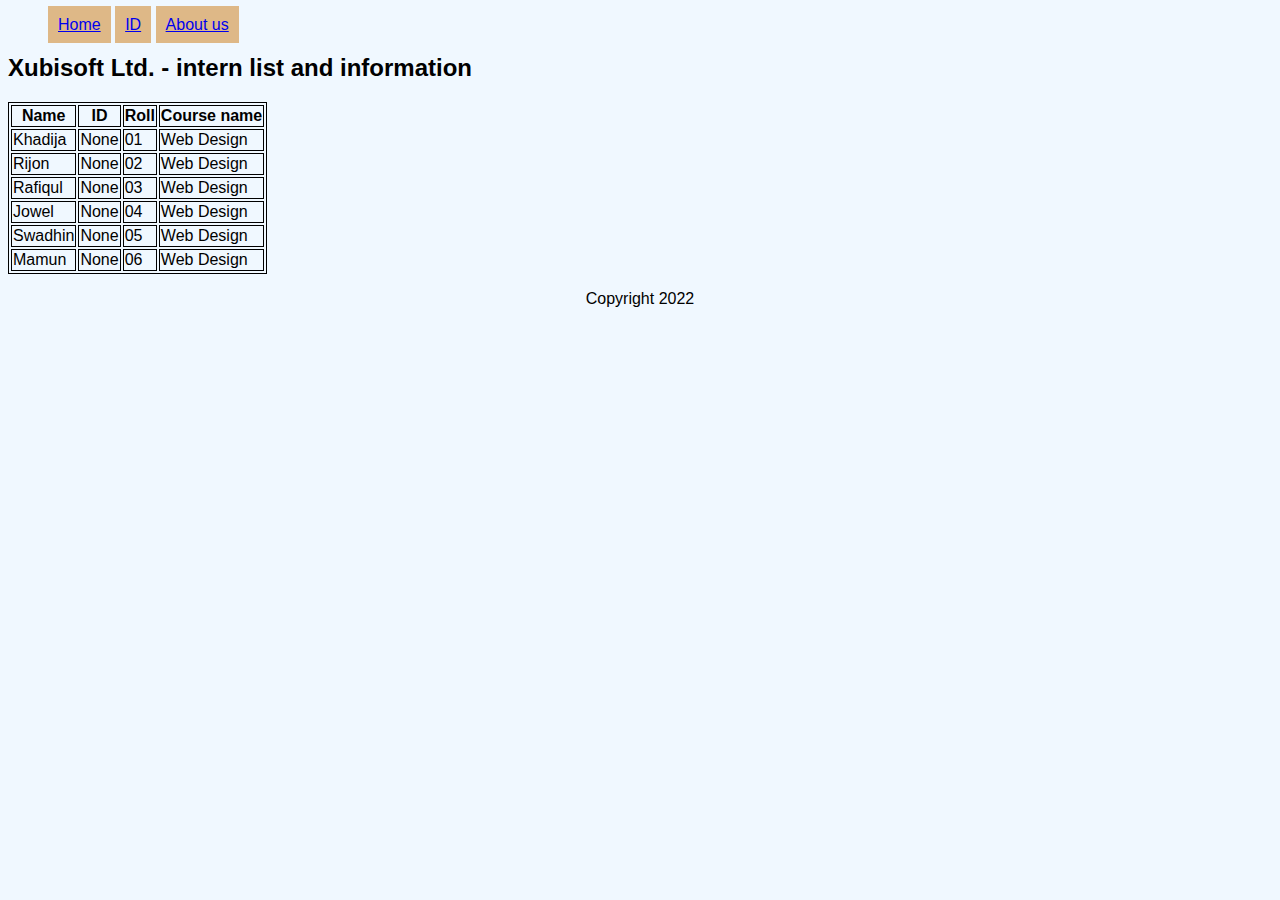
<file: index.html>
<!DOCTYPE html>
<html>
    <head>
        <meta charset="utf-8">
        <meta http-equiv="X-UA-Compatible" content="IE=edge">
        <title></title>
        <meta name="description" content="">
        <meta name="viewport" content="width=device-width, initial-scale=1">
        <link rel="stylesheet" href="style.css">
    </head>
    <body>
    <header>
        <Nav>
            <ul>
                <li><a href="index.html">Home</a></li>
                <li><a href="id.html">ID</a></li>
                <li><a href="#">About us</a></li>
            </ul>
        </Nav>
    </header>
    <Main>
        <Div>
            <h2>Xubisoft Ltd. - intern list and information</h2>
            <Table>
                <tr>
                    <th>Name</th>
                    <th>ID</th>
                    <th>Roll</th>
                    <th>Course name</th>
                </tr>
                <tr>
                    <td>Khadija</td>
                    <td>None</td>
                    <td>01</td>
                    <td>Web Design</td>
                </tr>
                <tr>
                    <td>Rijon</td>
                    <td>None</td>
                    <td>02</td>
                    <td>Web Design</td>
                </tr>
                <tr>
                    <td>Rafiqul</td>
                    <td>None</td>
                    <td>03</td>
                    <td>Web Design</td>
                </tr>
                <tr>
                    <td>Jowel</td>
                    <td>None</td>
                    <td>04</td>
                    <td>Web Design</td>
                </tr>
                <tr>
                    <td>Swadhin</td>
                    <td>None</td>
                    <td>05</td>
                    <td>Web Design</td>
                </tr>
                <tr>
                    <td>Mamun</td>
                    <td>None</td>
                    <td>06</td>
                    <td>Web Design</td>
                </tr>
            </Table>
        </Div>
    </Main>
    <Footer>
        <center><p>Copyright 2022</p></center>
    </Footer>
    </body>
</html>
</file>
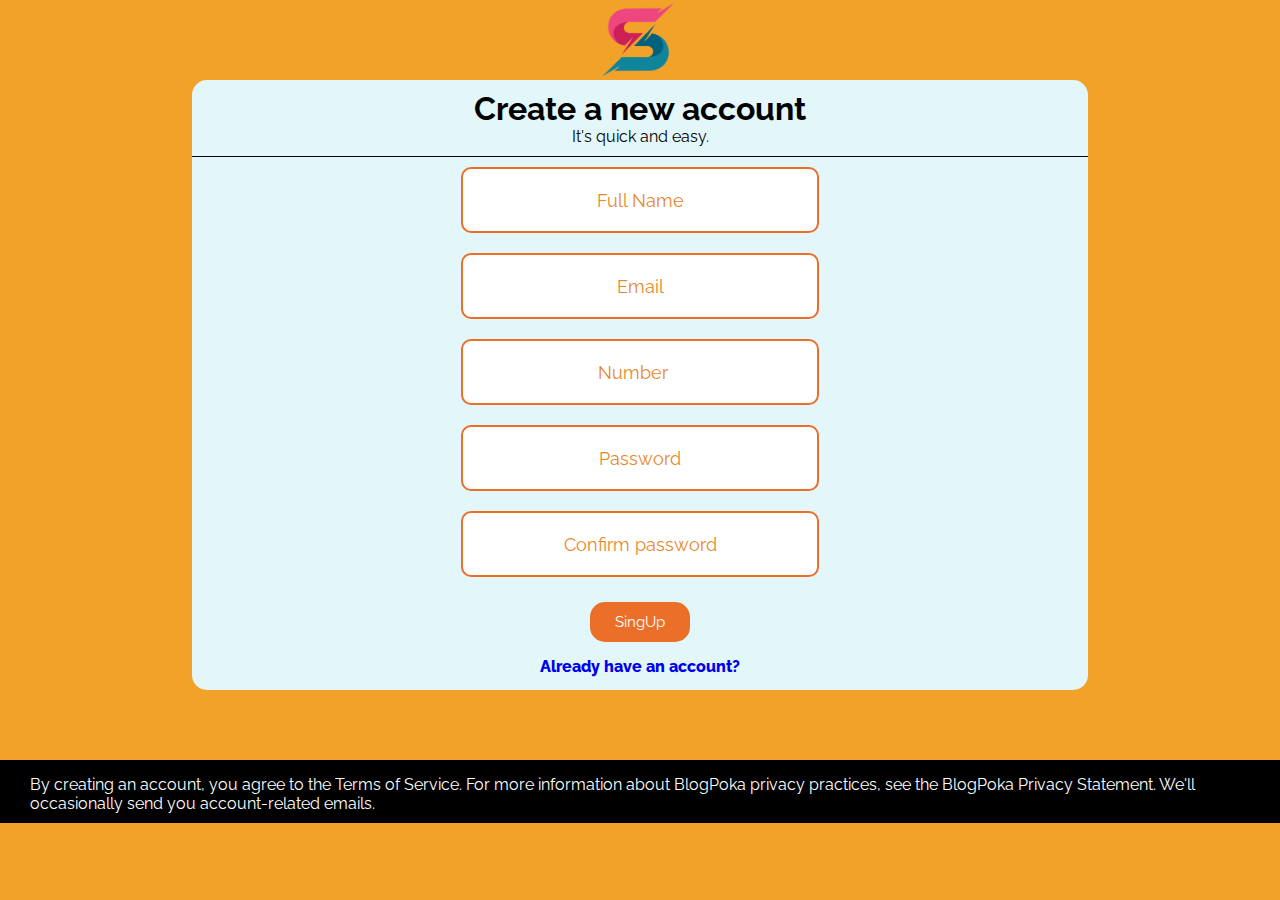
<file: .singup.v1/index.html>
<!DOCTYPE html>
<html lang="en-us">
    <head>
        <meta charset="utf-8">
        <meta http-equiv="X-UA-Compatible" content="IE=edge">
        <title>SingUp - Blog Poka</title>
        <meta name="viewport" content="width=device-width, initial-scale=1">
        <link rel="stylesheet" href="./style.css">
    </head>
    <body>
        <div class="container">
            <img src="../img/logo.png" alt="" class="logo">
            <div class="box">
                <div class="name">
                <h1>Create a new account</h1>
                <p>It's quick and easy.</p>
                </div>

                <form>
                <input type="text" placeholder="Full Name"><br>
                <input type="Email" placeholder="Email"><br>
                <input type="Number" placeholder="Number"><br>
                <input type="password" placeholder="Password"><br>
                <input type="password" placeholder="Confirm password"><br>
                <button>SingUp</button><br>
                <a href="../login/index.html">Already have an account?</a>
                </form>
            </div>
        </div>
        <footer>
            <p>By creating an account, you agree to the Terms of Service. For more information about BlogPoka privacy practices, see the BlogPoka Privacy Statement. We'll occasionally send you account-related emails.</p>
        </footer>
    </body>
</html>
</file>
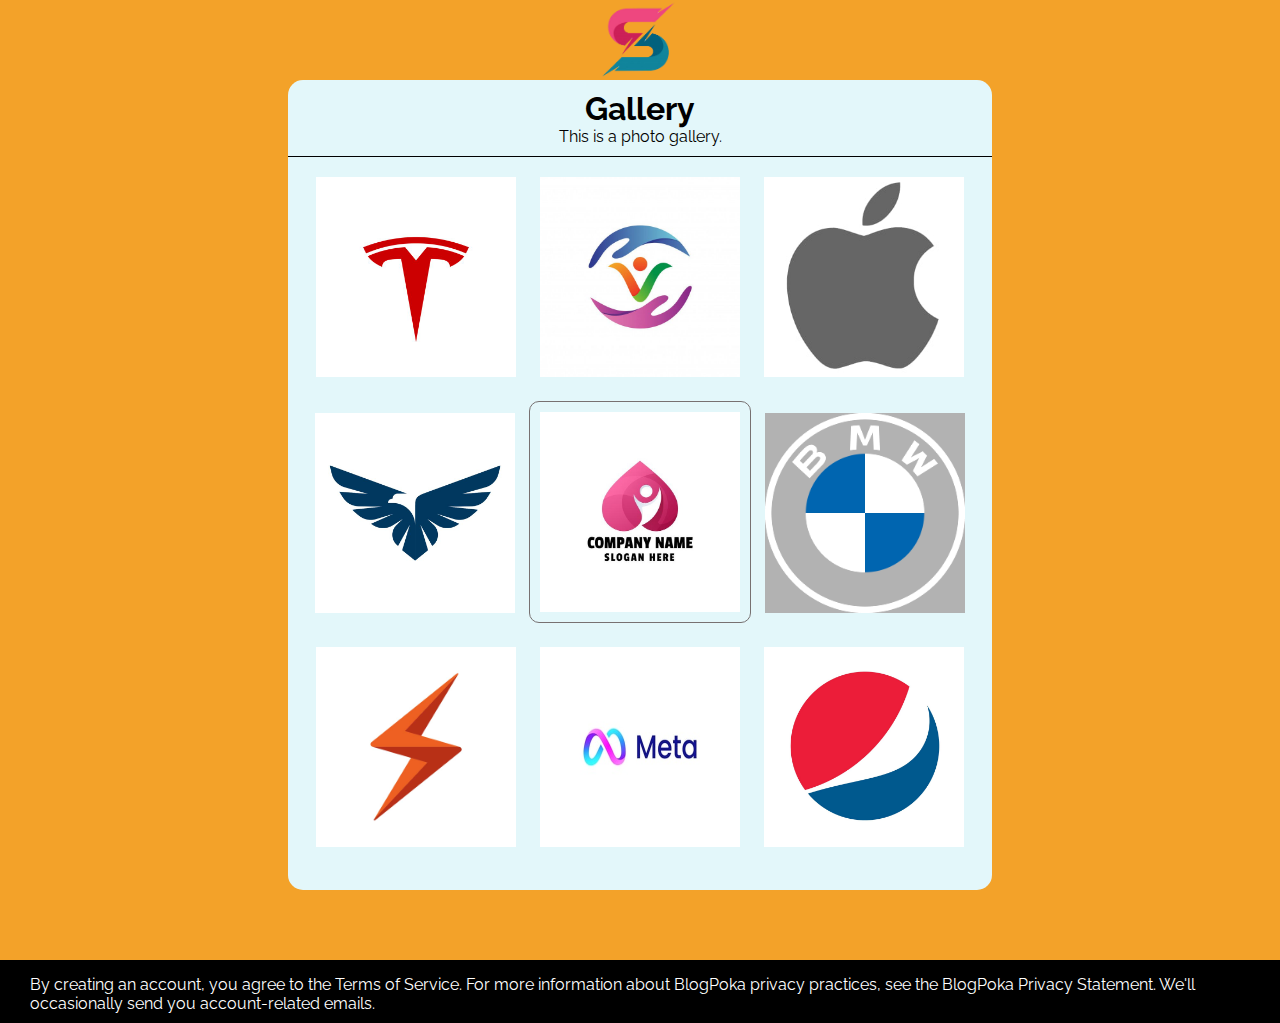
<file: Home/index.html>
<!DOCTYPE html>
<html lang="en-us">
    <head>
        <meta charset="utf-8">
        <meta http-equiv="X-UA-Compatible" content="IE=edge">
        <title>Gallery - Blog Poka</title>
        <meta name="viewport" content="width=device-width, initial-scale=1">
        <link rel="stylesheet" href="./style.css">
    </head>
    <body>
        <div class="container">
            <img src="../img/logo.png" alt="" class="logo">
            <div class="box">
                <div class="name">
                <h1>Gallery</h1>
                <p>This is a photo gallery.</p>
                </div>
            <div class="img">
                <img src="../img/Gallery/1.jpg">
                <img src="../img/Gallery/2.jpg">
                <img src="../img/Gallery/3.jpg">
            </div>
                <div class="img">
                <img src="../img/Gallery/4.jpg">
                <img class="img5" src="../img/Gallery/5.jpg">
                <img src="../img/Gallery/6.jpg">
            </div>
            <div class="img">
                <img src="../img/Gallery/7.jpg">
                <img src="../img/Gallery/8.jpg">
                <img src="../img/Gallery/9.jpg">
            </div>
            </div>
        </div>
        <footer>
            <p>By creating an account, you agree to the Terms of Service. For more information about BlogPoka privacy practices, see the BlogPoka Privacy Statement. We'll occasionally send you account-related emails.</p>
        </footer>
    </body>
</html>
</file>
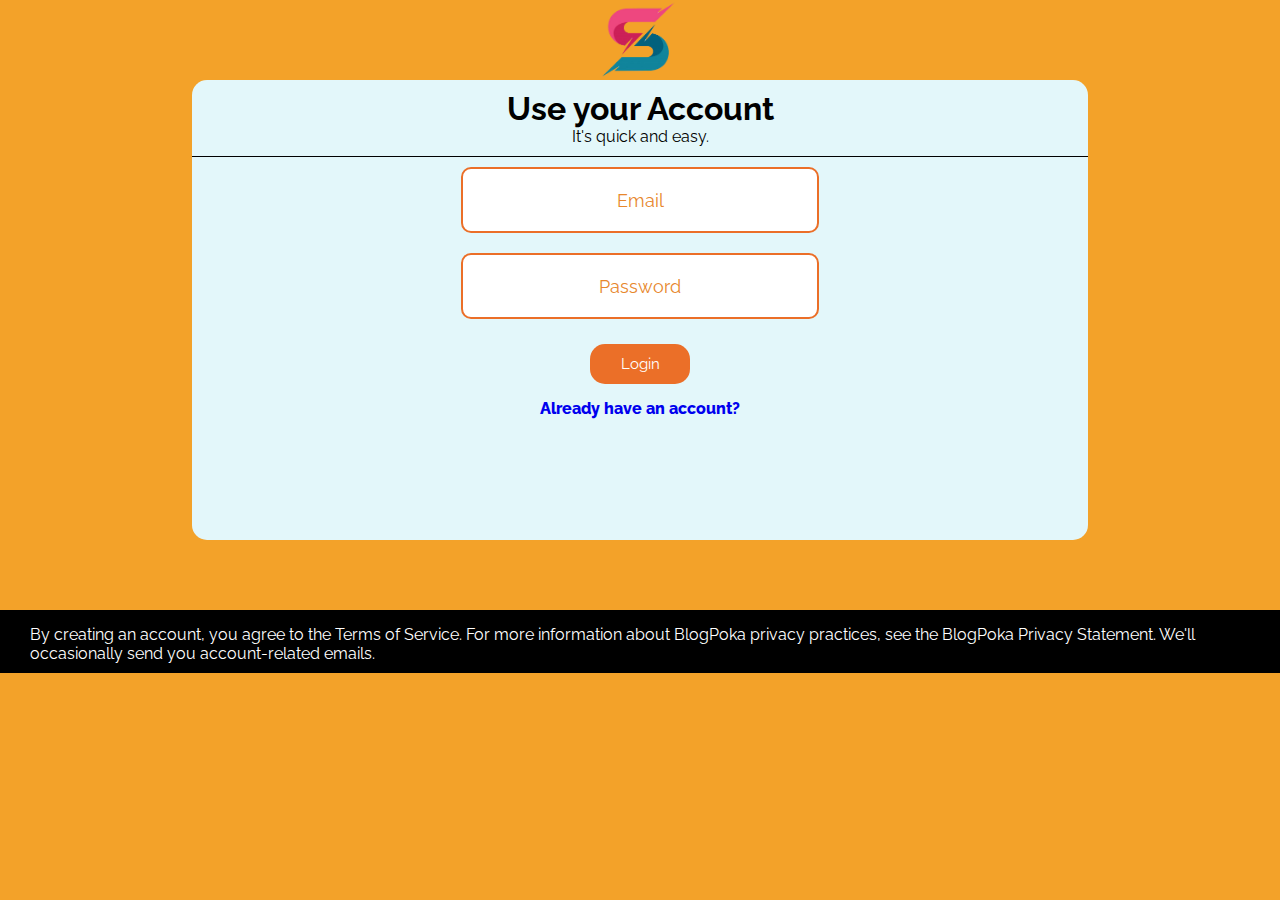
<file: login/index.html>
<!DOCTYPE html>
<html lang="en-us">
    <head>
        <meta charset="utf-8">
        <meta http-equiv="X-UA-Compatible" content="IE=edge">
        <title>Singin - Blog Poka</title>
        <meta name="viewport" content="width=device-width, initial-scale=1">
        <link rel="stylesheet" href="./style.css">
    </head>
    <body>
        <div class="container">
            <img src="../img/logo.png" alt="" class="logo">
            <div class="box">
                <div class="name">
                <h1>Use your Account</h1>
                <p>It's quick and easy.</p>
                </div>

                <form>
                <input type="Email" placeholder="Email"><br>
                <input type="password" placeholder="Password"><br>
                <button>Login</button><br>
                <a href="../singup/index.html">Already have an account?</a>
                </form>
            </div>
        </div>
        <footer>
            <p>By creating an account, you agree to the Terms of Service. For more information about BlogPoka privacy practices, see the BlogPoka Privacy Statement. We'll occasionally send you account-related emails.</p>
        </footer>
    </body>
</html>
</file>
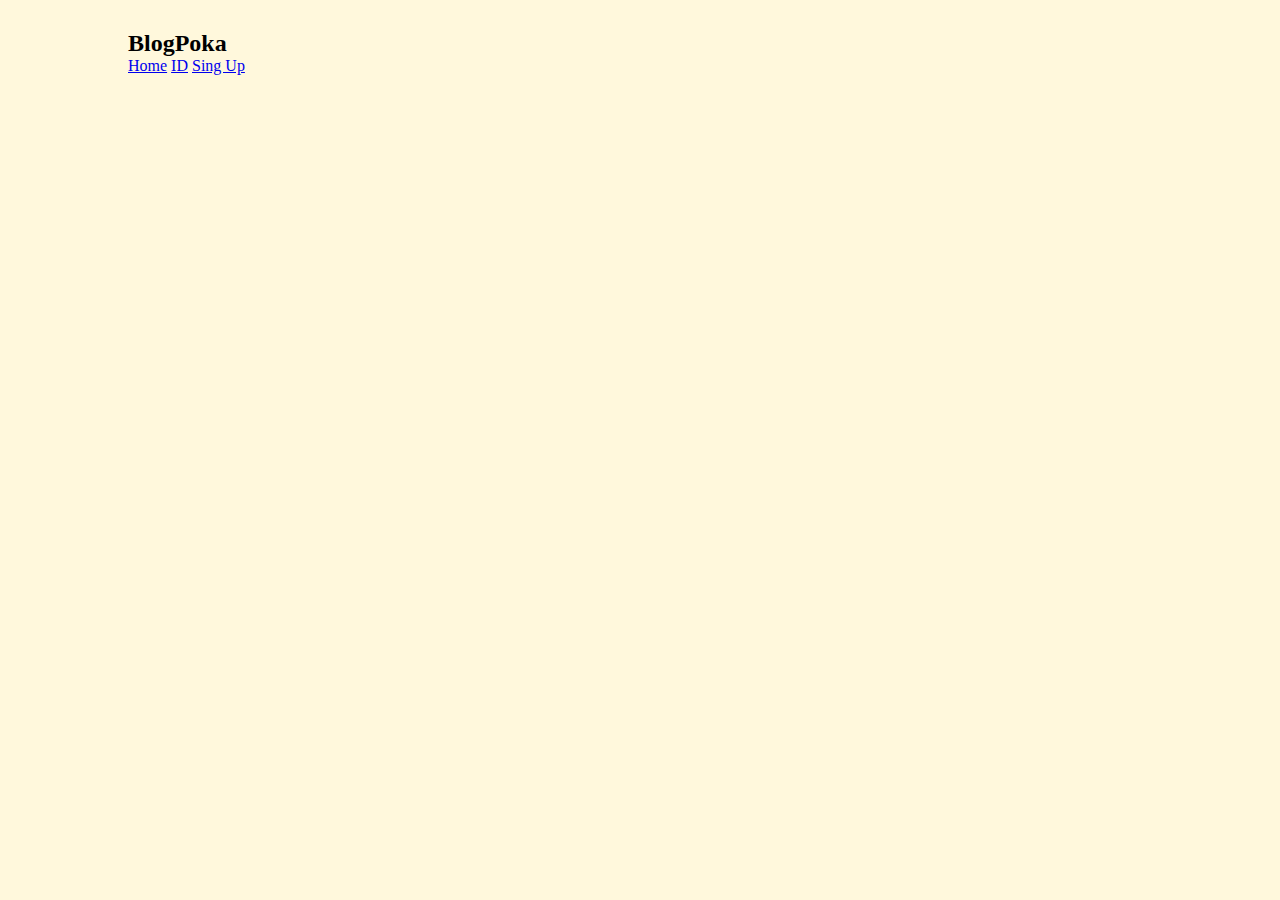
<file: Singup/index.html>
<!DOCTYPE html>
<html>
    <head>
        <meta charset="utf-8">
        <meta http-equiv="X-UA-Compatible" content="IE=edge">
        <title></title>
        <meta name="description" content="">
        <meta name="viewport" content="width=device-width, initial-scale=1">
        <link rel="stylesheet" href="./style.css">
    </head>
    <body>
        <header>
            <nav>
                <h2>BlogPoka</h2>
                    <a href="#">Home</a>
                    <a href="#">ID</a>
                    <a href="#">Sing Up</a>
            </nav>
        </header>
        <!--
        <div class="d0">
            <div class="d1">
                <img src="./logo.png" alt="blogpoka">
                <h2>Blog Poka</h2>
                <p>Helping you to live your dream life doing what you love! Tips to manage your money, explore the digital world, and make money!</p>
                <button>Read More</button>
                 
            </div>
            <div class="d2">
                <h2>Sing Up</h2>
                <p>It's quck Easy.</p>
                <input type="text" name="Full name" placeholder="Full Name"><br>
                <input type="number" name="phone number" placeholder="Phone Number"><br>
                <input type="Email" name="email" placeholder="Email"><br>
                <input type="password" name="password" placeholder="Password"><br>
                <input type="password" name="password" placeholder="Re-Password"><br>
                <button>Sing Up</button>
            </div>
        </div>-->
    </body>
</html>
</file>
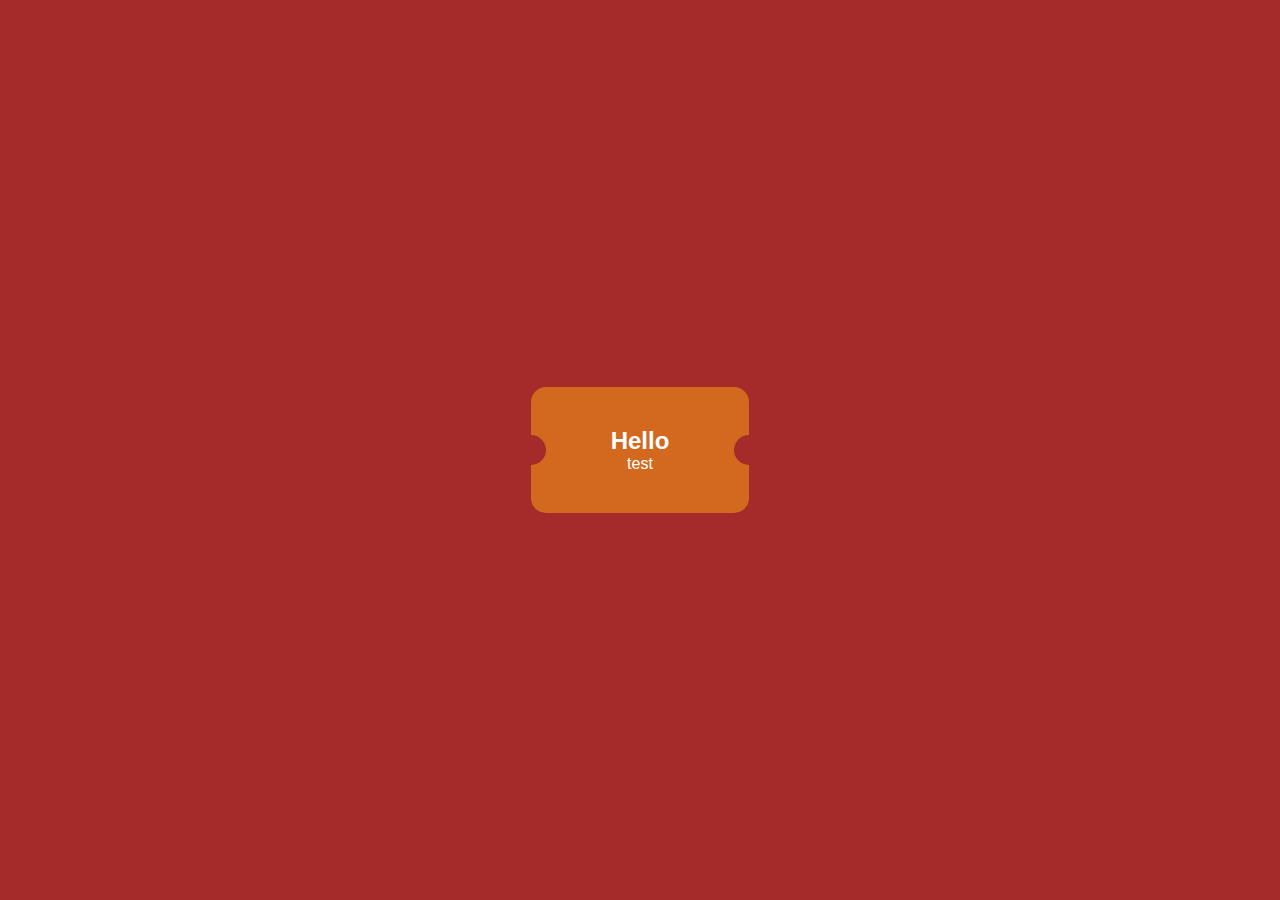
<file: co card.html>
<!DOCTYPE html>
<html>
    <head>
        <meta charset="utf-8">
        <meta http-equiv="X-UA-Compatible" content="IE=edge">
        <title>box</title>
        <meta name="viewport" content="width=device-width, initial-scale=1">
        <style>
            *{
                margin: 0;
                padding: 0;
                box-sizing: border-box;
                font-family: sans-serif;
            }
            .container{
                width: 100%;
                height: 100vh;
                background: brown;
                display: flex;
                align-items: center;
                justify-content: center;
            }
            .co-card{
                background: chocolate;
                color: #fff;
                text-align: center;
                padding: 40px 80px;
                border-radius: 15px;
                position: relative;
            }
            .cur1, .cur2{
                height: 30px;
                width: 30px;
                border-radius: 50%;
                background: brown;
                position: absolute;
                top: 50%;
                transform: translateY(-50%);
            }
            .cur1{
                left: -15px;
            }
            .cur2{
                right: -15px;
            }

        </style>
    </head>
    <body>
        <div class="container">
            <div class="co-card">
                <h2>Hello</h2>
                <p>test</p>
                <div class="cur1"></div>
                <div class="cur2"></div>
            </div>
        </div>

    </body>
</html>
</file>
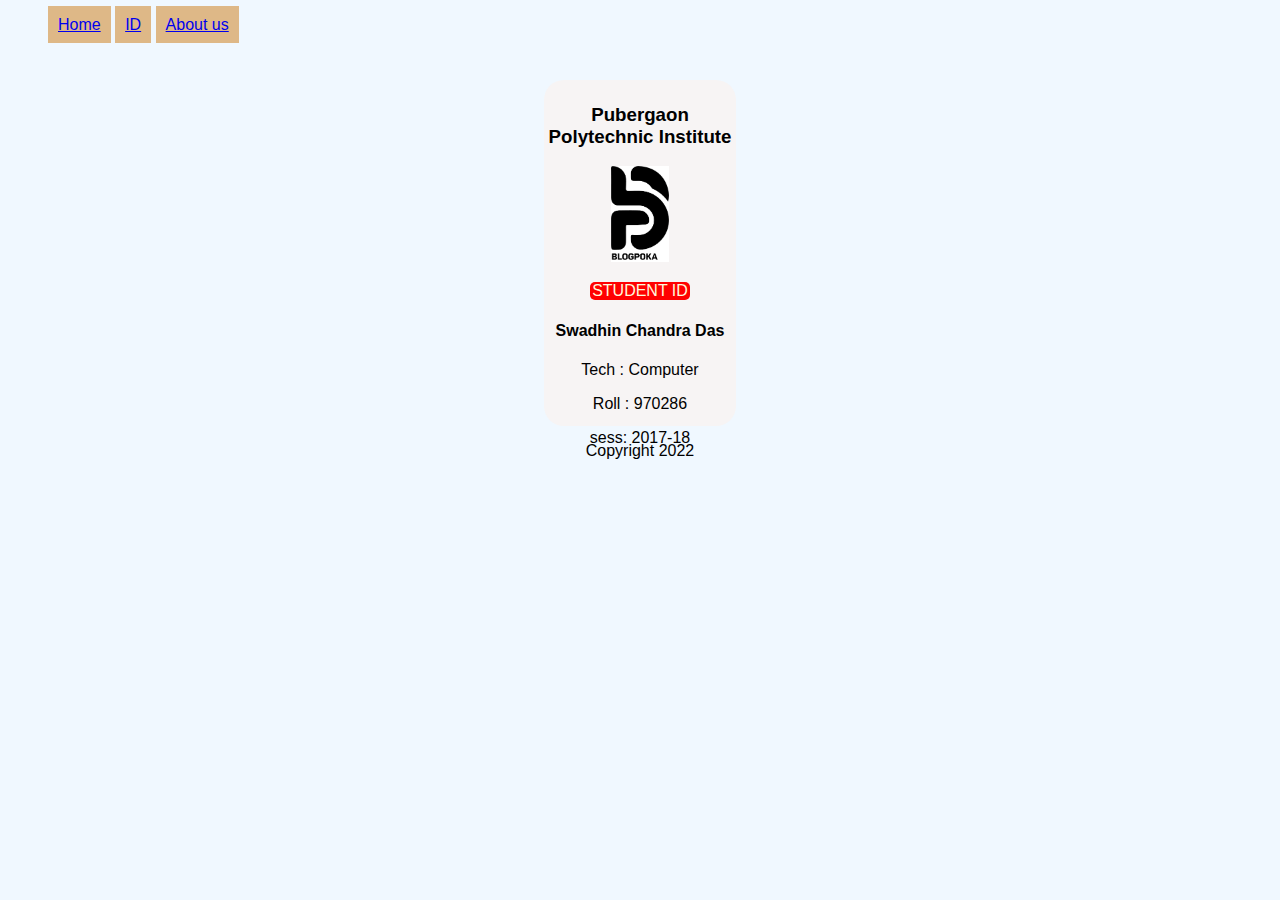
<file: id.html>
<!DOCTYPE html>
<html lang="en">
<head>
    <link rel="stylesheet" href="style.css">
</head>
<body>
    <header>
        <Nav>
            <ul>
                <li><a href="index.html">Home</a></li>
                <li><a href="id.html">ID</a></li>
                <li><a href="#">About us</a></li>
            </ul>
        </Nav>
    </header>
    <div class="maindiv">
<center>
<Main>
<div class="bg">
    <h3>Pubergaon Polytechnic Institute</h3>
    <img src="sw.png" alt="swadhin">
    <p class="stid">STUDENT ID</p>
    <h4 style="color: rgb(0, 0, 0);">Swadhin Chandra Das</h4>
    <P>Tech : Computer</P>
    <p>Roll : 970286</p>
    <p>sess: 2017-18</p>
</div>
</Main>
</center>
</div>
<Footer>
    <center><p>Copyright 2022</p></center>
</Footer>
</body>
</html>
</file>
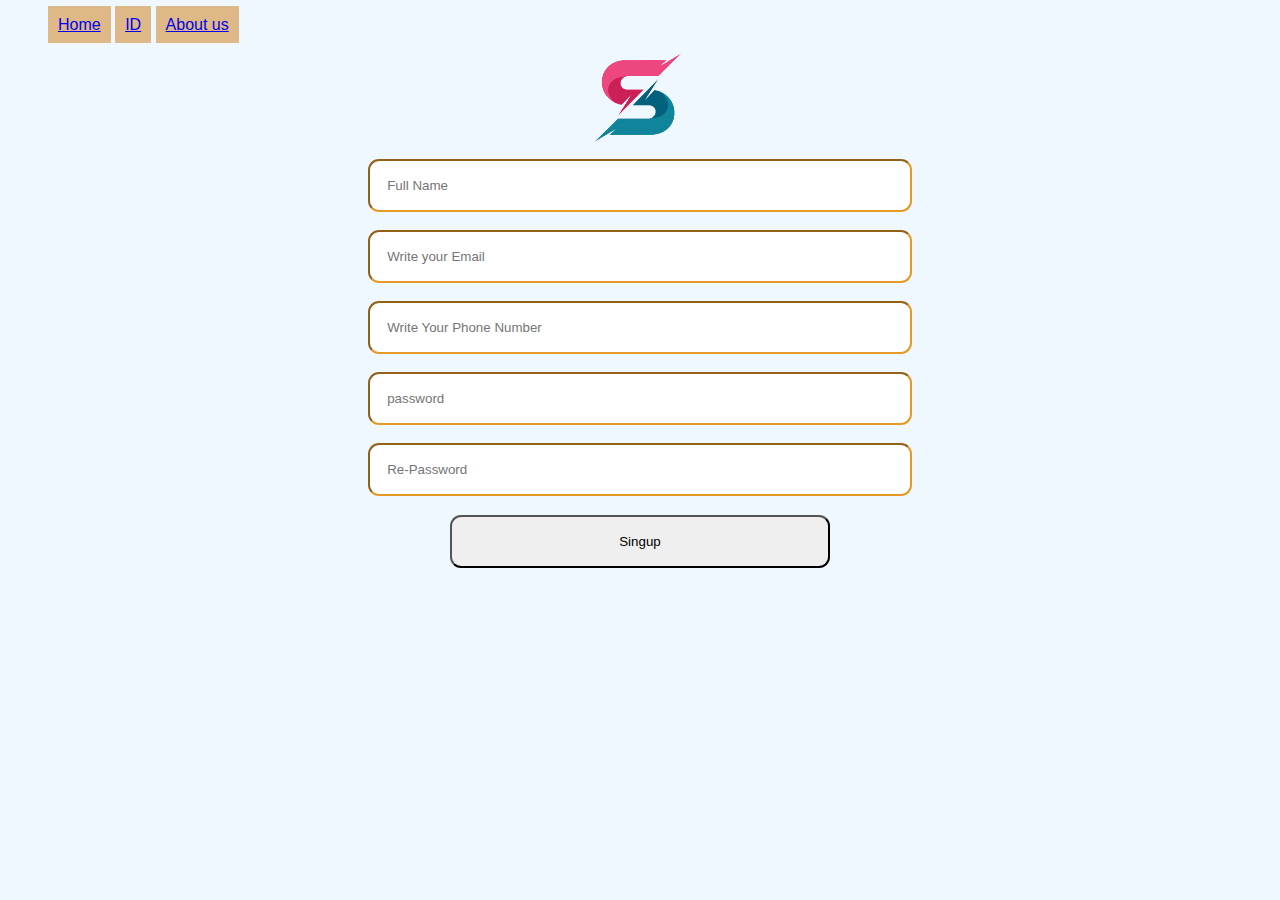
<file: Singup.html>
<!DOCTYPE html>
<html>
    <head>
        <meta charset="utf-8">
        <meta http-equiv="X-UA-Compatible" content="IE=edge">
        <title>Singup</title>
        <meta name="description" content="">
        <meta name="viewport" content="width=device-width, initial-scale=1">
        <link rel="stylesheet" href="./style.css">
    </head>
    <body>
        <header>
            <Nav>
                <ul>
                    <li><a href="index.html">Home</a></li>
                    <li><a href="id.html">ID</a></li>
                    <li><a href="#">About us</a></li>
                </ul>
            </Nav>
        </header>
        <main><center>
            <div class="b1">
                <div class="b2">
                    <img src="./logo.png" alt="logo" class="logo">
                    <form action="">
                        <input type="name" name="full name" placeholder="Full Name" ><br>
                        <input type="Email" name="email" placeholder="Write your Email"><br>
                        <input type="phone number" name="phone number" placeholder="Write Your Phone Number"><br>
                        <input type="password" name="password" placeholder="password"><br>
                        <input type="password" name="re-password" placeholder="Re-Password"><br>
                        <button class="btn1">Singup</button>
                    </form>
                
                </div>
            </div>
        </center>
        </main>
    </body>
</html>
</file>
<file: style.css>
body{
    background-color: aliceblue;
    font-family: 'Open Sans', sans-serif;
    background-repeat: no-repeat;
    background-size: cover;
}
header nav ul li a{
    list-style: none;
    display: inline-block;
}
header nav ul li{
    display: inline;
    background-color: burlywood;
    padding: 10px;
}
.maindiv{
    padding-top: 30px;
}
.bg{
    
    background-color: rgb(247, 244, 244);
    border-radius: 20px;
    padding-top: 5px;
    padding-bottom: 5px;
    height: 3.5in;
    width: 2in;

}
.stid{
    background-color: rgb(255, 1, 1);
    color: cornsilk;
    height: auto;
    width: 100px;
    border-radius: 5px;
    
}
img{
    height: 1in;
}
table, th, td{
    border: 1px solid black;
}
input{
    width: 40%;
    margin: 9px 0px;
    padding: 17px 17px;
    font-family: 'Open Sans', sans-serif;
    border-radius: 11px;
    border-color: rgb(230, 153, 37)
    
}
.b2{
    margin: ;
}
.btn1{
    width: 30%;
    margin: 10px;
    padding: 17px;
    border-radius: 11px;
}
</file>
<file: .singup.v1/style.css>
@import url('https://fonts.googleapis.com/css2?family=Raleway:wght@300&display=swap');
*{
    margin: 0;
    padding: 0;
    font-family: 'Raleway', sans-serif;
    
}
body{
    background-color: rgba(241, 150, 13, 0.884);
}
.logo{
    width: 80px;
    display: block;
    margin-left: auto;
    margin-right: auto;
}


.box{
    margin-left: auto;
    margin-right: auto;
    text-align: center;
    height: 600px;
    width: 70%;
    background-color: rgb(227, 247, 250);
    padding-top: 10px;
    border-radius: 15px;
}
input{
    padding: 20px;
    margin: 10px;
    width: 35%;
    font-size: 19px;
    border: 2px solid rgb(235, 111, 40);
    border-radius: 10px;
}
input::placeholder{
    font-size: 18px;
    color: rgb(231, 135, 44);
    text-align: center;
}
button{
    margin: 15px;
    height: 40px;
    width: 100px;
    border-radius: 15px;
    border: none;
    background-color: rgb(235, 111, 40);
    color: rgb(255, 255, 255);
    font-size: 15px;
}
button:hover{
    cursor: pointer;
    background-color: rgba(235, 112, 40, 0.945);
}
a{
    text-decoration: none;
    font-weight: 800;
}
a:hover{
    text-decoration: underline;
}


footer p{
    margin: 70px 30px 0px 30px;
    padding-top: 15px;
    padding-bottom: 10px;
}
footer{
    background-color: black;
    color: white;
}
.name{
    border-bottom: 1px solid black;
    padding-bottom: 10px;
}
</file>
<file: Home/style.css>
@import url('https://fonts.googleapis.com/css2?family=Raleway:wght@300&display=swap');
*{
    margin: 0;
    padding: 0;
    font-family: 'Raleway', sans-serif;
    
}
body{
    background-color: rgba(241, 150, 13, 0.884);
}
.logo{
    width: 80px;
    display: block;
    margin-left: auto;
    margin-right: auto;
}


.box{
    margin-left: auto;
    margin-right: auto;
    text-align: center;
    height: 800px;
    width: 55%;
    background-color: rgb(227, 247, 250);
    padding-top: 10px;
    border-radius: 15px;
}

button{
    margin: 15px;
    height: 40px;
    width: 100px;
    border-radius: 15px;
    border: none;
    background-color: rgb(235, 111, 40);
    color: rgb(255, 255, 255);
    font-size: 15px;
}
button:hover{
    cursor: pointer;
    background-color: rgba(235, 112, 40, 0.945);
}
a{
    text-decoration: none;
    font-weight: 800;
}
a:hover{
    text-decoration: underline;
}


footer p{
    margin: 70px 30px 0px 30px;
    padding-top: 15px;
    padding-bottom: 10px;
}
footer{
    background-color: black;
    color: white;
}
.name{
    border-bottom: 1px solid black;
    padding-bottom: 10px;
}
.img img{
    width: 200px;
    height: 200px;
    padding: 10px;
    margin-top: 10px;
}
.img img:hover{
    cursor: pointer;
    border: 1px solid rgb(218, 201, 201);
    transform: rotate(3deg);
    transition-duration: 0.1s;
    border-radius: 10px;
}
.img5{
    border: 1px solid rgb(119, 113, 113);
    border-radius: 10px;
}
</file>
<file: login/style.css>
@import url('https://fonts.googleapis.com/css2?family=Raleway:wght@300&display=swap');
*{
    margin: 0;
    padding: 0;
    font-family: 'Raleway', sans-serif;
    
}
body{
    background-color: rgba(241, 150, 13, 0.884);
}
.logo{
    width: 80px;
    display: block;
    margin-left: auto;
    margin-right: auto;
}


.box{
    margin-left: auto;
    margin-right: auto;
    text-align: center;
    height: 450px;
    width: 70%;
    background-color: rgb(227, 247, 250);
    padding-top: 10px;
    border-radius: 15px;
}
input{
    padding: 20px;
    margin: 10px;
    width: 35%;
    font-size: 19px;
    border: 2px solid rgb(235, 111, 40);
    border-radius: 10px;
}
input::placeholder{
    font-size: 18px;
    color: rgb(231, 135, 44);
    text-align: center;
}
button{
    margin: 15px;
    height: 40px;
    width: 100px;
    border-radius: 15px;
    border: none;
    background-color: rgb(235, 111, 40);
    color: rgb(255, 255, 255);
    font-size: 15px;
}
button:hover{
    cursor: pointer;
    background-color: rgba(235, 112, 40, 0.945);
}
a{
    text-decoration: none;
    font-weight: 800;
}
a:hover{
    text-decoration: underline;
}


footer p{
    margin: 70px 30px 0px 30px;
    padding-top: 15px;
    padding-bottom: 10px;
}
footer{
    background-color: black;
    color: white;
}
.name{
    border-bottom: 1px solid black;
    padding-bottom: 10px;
}
</file>
<file: Singup/style.css>
*{
    margin: 0;
    padding: 0;
    background-color: cornsilk;
    box-sizing: border-box;
}
header{
    display: flex;
    justify-content: space-between;
    align-items: center;
    padding: 30px 10%;
}


    
    


.d0{
    display: inline-flex;

}
.d1{
    height: auto;
    width: 40%;
    background-color: coral;
    margin-right: 2px;

}
.d2{
    height: auto;
    width: 40%;
    background-color: coral;
}
img{
    width: 70px;
}
</file>
